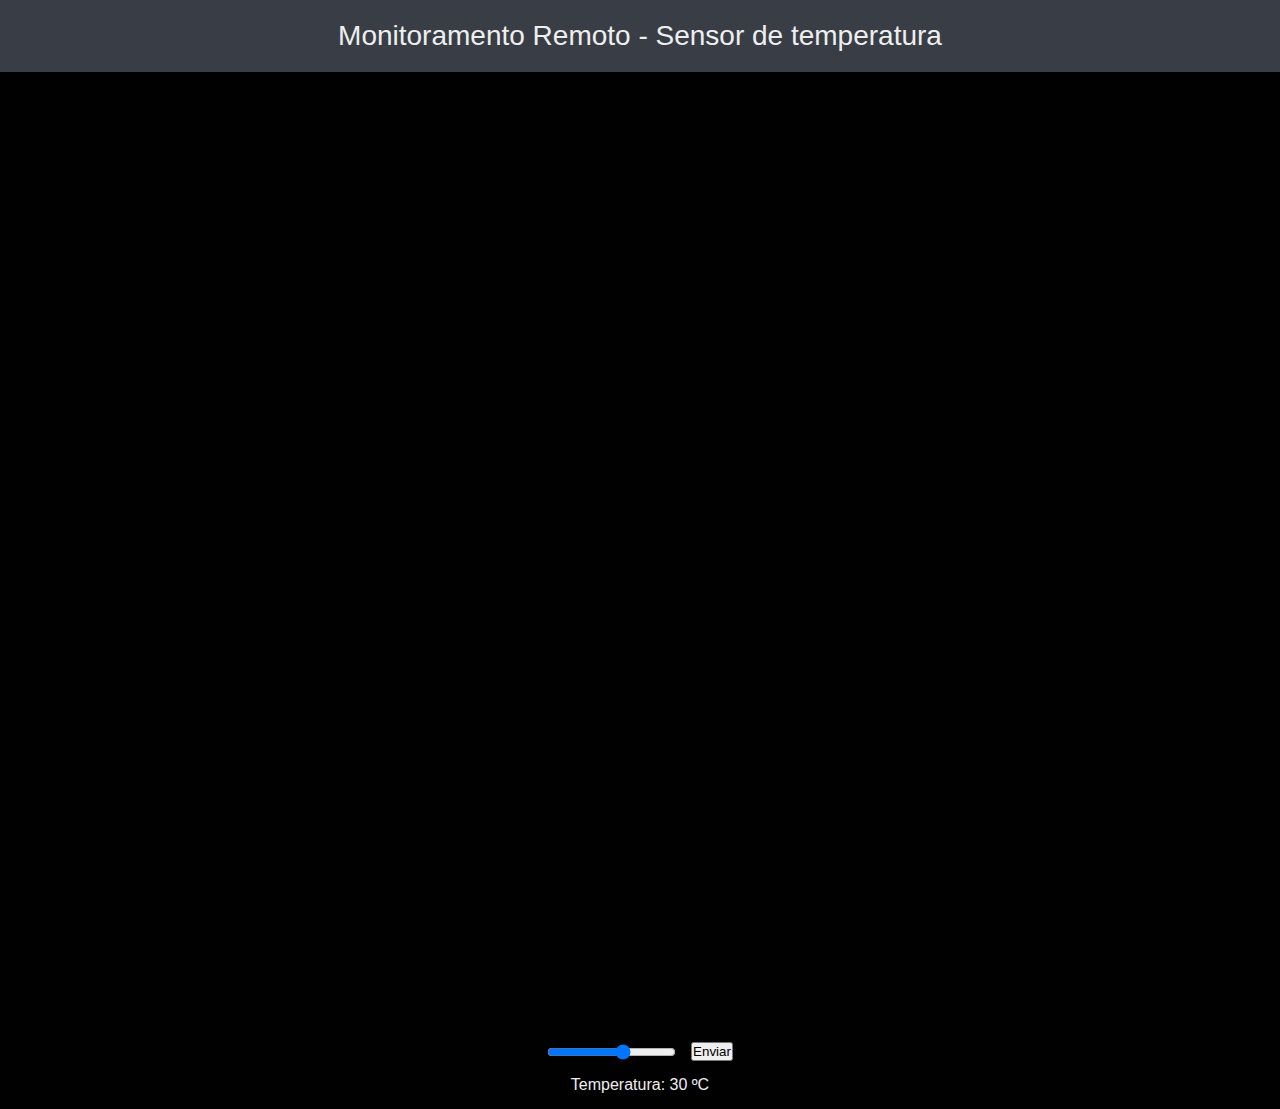
<file: sensor.html>
<!DOCTYPE html>
<html lang="pt-BR">
  <head>
    <meta charset="UTF-8" />
    <meta http-equiv="X-UA-Compatible" content="IE=edge" />
    <meta name="viewport" content="width=device-width, initial-scale=1.0" />
    <title>Sensor Remoto MQTT</title>
    <link rel="stylesheet" href="src/css/style.css" />
  </head>
  <body>
    <header>Monitoramento Remoto - Sensor de temperatura</header>
    <div id="info"></div>
    <div id="content">
      <div class="flex">
        <input type="range" id="temp" name="temp" min="0" max="50" value="30" />
        <button type="button">Enviar</button>
      </div>
      <div class="mt-15">
        <label for="tem">Temperatura: </label><span id="value">30 ºC</span>
      </div>
      <div id="logs" class="mt-15"></div>
    </div>
    <script src="src/js/mqtt.min.js"></script>
    <script src="src/js/script-sensor.js"></script>
  </body>
</html>
</file>
<file: src/css/style.css>
@import url('https://fonts.googleapis.com/css2?family=Roboto:ital,wght@0,100;0,300;0,400;0,500;0,700;0,900;1,100;1,300;1,400;1,500;1,700;1,900&display=swap');

:root {
  --background: #010101;
  --background-block: #393e46;
  --light: #eeeeee;
  --green-light: #4ecca3;
  --green-dark: #00adb5;
  --orange-light: #ff6363;
  --orange-dark: #d65a31;
  --teste: #00FFFF;
}

* {
  padding: 0;
  box-sizing: border-box;
  margin: 0;
  font-family: 'Arial', sans-serif;
}
body {
  background-color: var(--background);
  color: var(--light);
}


header {
  background-color: var(--background-block);
  padding: 20px;
  text-align: center;
  color: var(--light);
  font-size: 28px;
  font-weight: 300;
  margin-bottom: 20px;
}
.container {
  display: grid;
  width: 100%;
  grid-template-columns: 3fr 1fr;
  column-gap: 20px;
  text-align: center;
  padding: 20px;
}
.container h3 {
  font-weight: 300;
  text-transform: uppercase;
  font-size: 20px;
}

.charts-grid {
  display: grid;
  grid-template-columns: repeat(3, 1fr);
  gap: 20px;
}
.canvasContainer {
  background-color: var(--background-block);
  border-radius: 10px;
  padding: 10px 30px;
}
.canvasContainer canvas {
  margin-top: 20px;
}
.infoContainer {
  background-color: var(--background-block);
  border-radius: 6px;
  padding: 10px 20px 10px 30px;
  display: grid;
  grid-template-rows: 1fr 400px 1fr;
}
.infoContainer #logs {
  overflow-x: hidden;
  overflow-y: auto;
  padding-right: 10px;
  margin-bottom: 20px;
}
#logs .log {
  display: flex;
  justify-content: space-around;
  align-items: center;
  font-weight: 300;
}
#logs .logHora {
  font-size: 15px;
}
#logs .separador {
  border-bottom: 1px solid white;
  flex: 0.65;
}
#logs .logDado {
  font-size: 20px;
}
.infoContainer .acoes {
  display: flex;
  align-items: center;
  justify-content: space-between;
}
.infoContainer #start {
  background-color: var(--green-light);
  flex: 1;
  height: 40px;
  font-size: 20px;
  font-weight: 700;
  text-transform: uppercase;
  color: var(--background-block);
  border: 0;
  outline: 0;
  border-radius: 5px;
  transition: 0.2s all ease-in-out;
  cursor: pointer;
}
.infoContainer #start:hover {
  background-color: var(--green-dark);
  color: var(--light);
}
.infoContainer #start[disabled='disabled'] {
  background-color: '#000';
}
.infoContainer #save {
  background-color: var(--orange-dark);
  margin-left: 10px;
  flex: 1;
  height: 40px;
  font-size: 20px;
  font-weight: 700;
  text-transform: uppercase;
  color: var(--light);
  border: 0;
  outline: 0;
  border-radius: 5px;
  transition: 0.2s all ease-in-out;
  cursor: pointer;
}
.infoContainer #save:hover {
  background-color: var(--orange-light);
  color: var(--background-block);
}
canvas {
  -moz-user-select: none;
  -webkit-user-select: none;
  -ms-user-select: none;
}
#content {
  padding-top: 50px;
  display: flex;
  align-items: center;
  justify-content: center;
  width: 100vw;
  min-height: 100%;
  flex-direction: column;
}
#info {
  display: flex;
  align-items: center;
  justify-content: center;
  width: 100vw;
  height: 100vh;
}
.mt-15 {
  margin-top: 15px;
}
.flex {
  display: flex;
  align-items: center;
  justify-content: center;
}
.flex button {
  margin-left: 15px;
}

#logs {
  text-align: center;
}
#statusInfo {
  margin: 50px auto;
  display: flex;
  align-items: center;
  justify-content: center;
}
.lds-facebook {
  display: inline-block;
  position: relative;
  width: 80px;
  height: 80px;
}
.lds-facebook div {
  display: inline-block;
  position: absolute;
  left: 8px;
  width: 16px;
  background: #fff;
  animation: lds-facebook 1.2s cubic-bezier(0, 0.5, 0.5, 1) infinite;
}
.lds-facebook div:nth-child(1) {
  left: 8px;
  animation-delay: -0.24s;
}
.lds-facebook div:nth-child(2) {
  left: 32px;
  animation-delay: -0.12s;
}
.lds-facebook div:nth-child(3) {
  left: 56px;
  animation-delay: 0;
}
@keyframes lds-facebook {
  0% {
    top: 8px;
    height: 64px;
  }
  50%,
  100% {
    top: 24px;
    height: 32px;
  }
}
</file>
